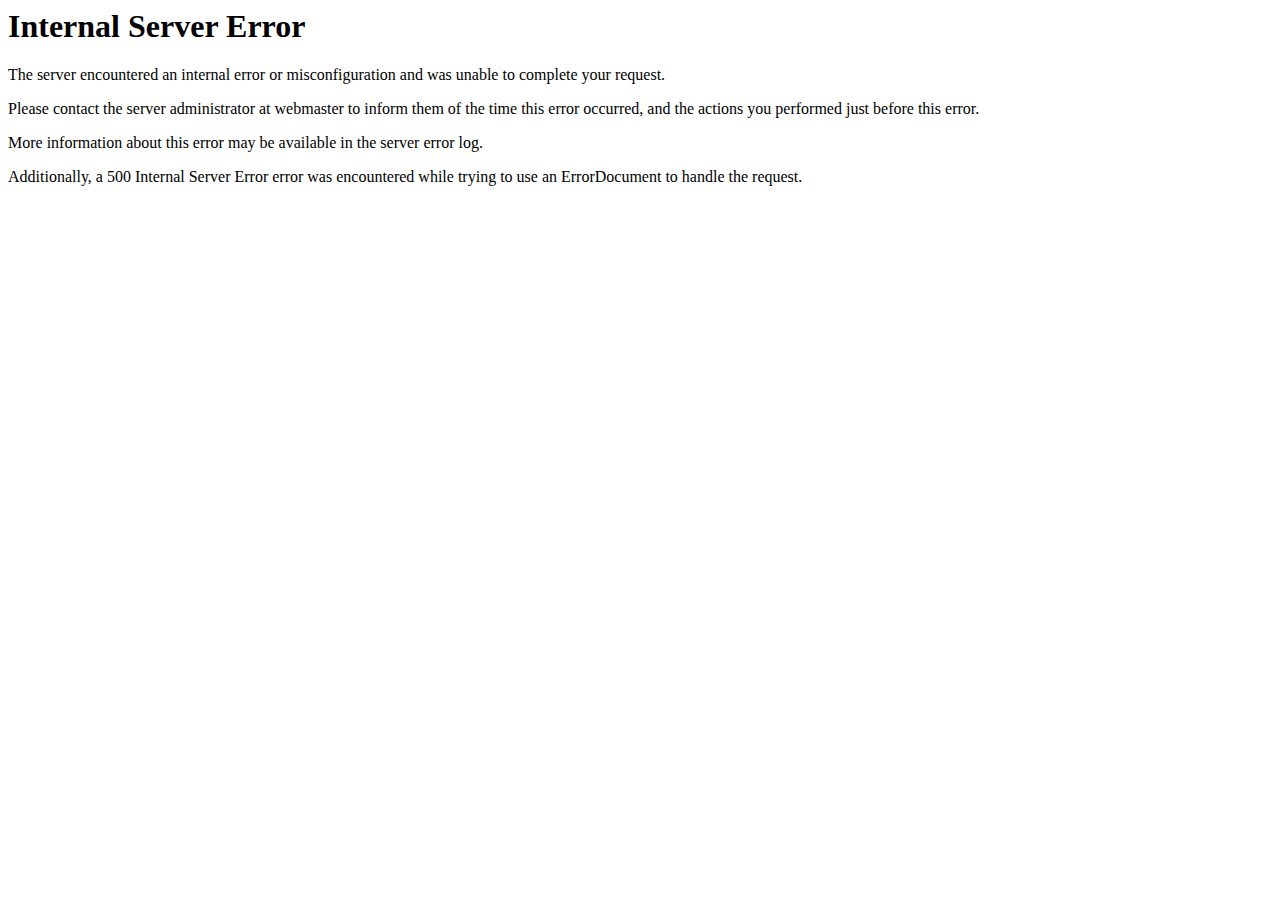
<file: wp-content/plugins/skyboot-custom-icons-for-elementor/assets/css/fonts/themifyd41d.html>
<!DOCTYPE HTML PUBLIC "-//IETF//DTD HTML 2.0//EN">
<html><head>
<title>500 Internal Server Error</title>
</head><body>
<h1>Internal Server Error</h1>
<p>The server encountered an internal error or
misconfiguration and was unable to complete
your request.</p>
<p>Please contact the server administrator at 
 webmaster to inform them of the time this error occurred,
 and the actions you performed just before this error.</p>
<p>More information about this error may be available
in the server error log.</p>
<p>Additionally, a 500 Internal Server Error
error was encountered while trying to use an ErrorDocument to handle the request.</p>
</body></html>
</file>
